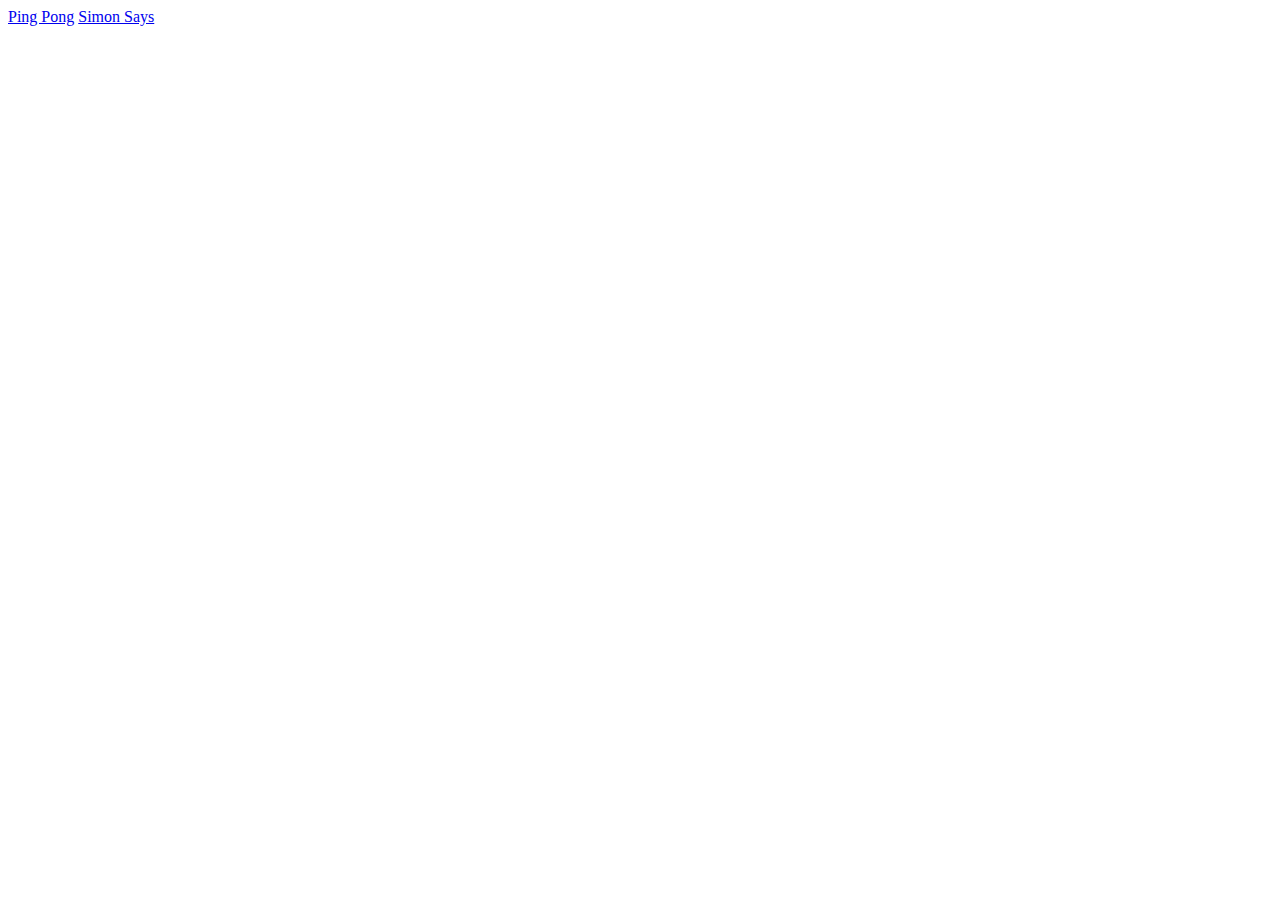
<file: index.html>
<!DOCTYPE html>
<html>
  <head>
    <meta charset="utf-8">
    <title></title>
  </head>
  <body>
    <a href="./Ping-Pong/index.html">Ping Pong</a>
    <a href="./Simon-Says/index.html">Simon Says</a>
  </body>
</html>
</file>
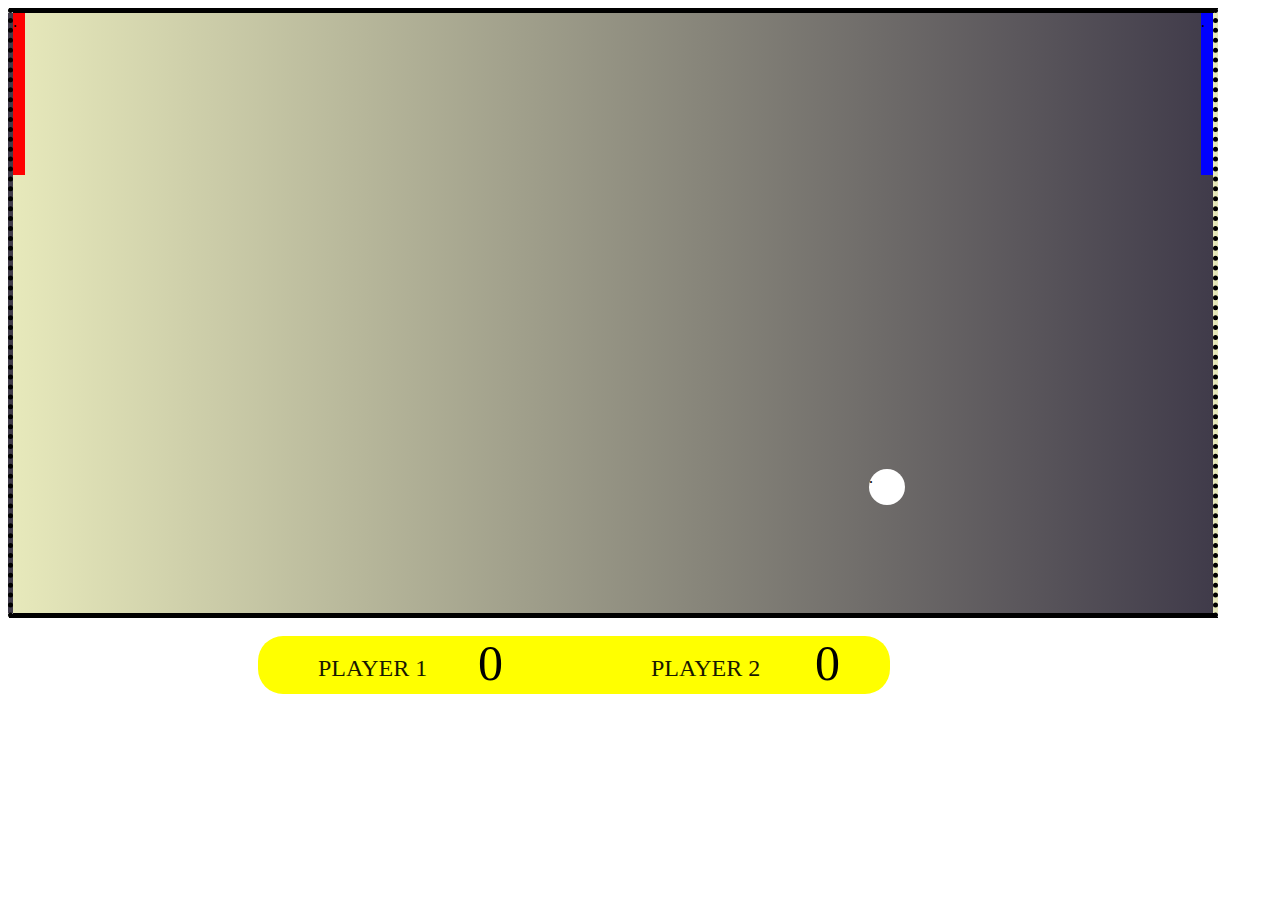
<file: Ping-Pong/index.html>
<!DOCTYPE html>
<html>
  <head>
    <meta charset="utf-8">
    <title>Ping Pong</title>
    <link rel="stylesheet" href="main.css" media="screen" title="no title" charset="utf-8">
    <script type="text/javascript" src="main.js"></script>
  </head>
  <body>

    <div class="board">
        <div id="paddle1"><div id="player1">.</div></div>
        <div id="paddle2"><div id="player2">.</div></div>

        <div id="ball">.</div>
    </div>
  </br>
  <div class="ScoreBoard">
      <div class="Players" id="one">PLAYER 1</div>
      <div class="p1Score"> 0 </div>
      <div class="Players" id="two">PLAYER 2</div>
      <div class="p2Score"> 0 </div>
  </div>

  </body>
</html>
</file>
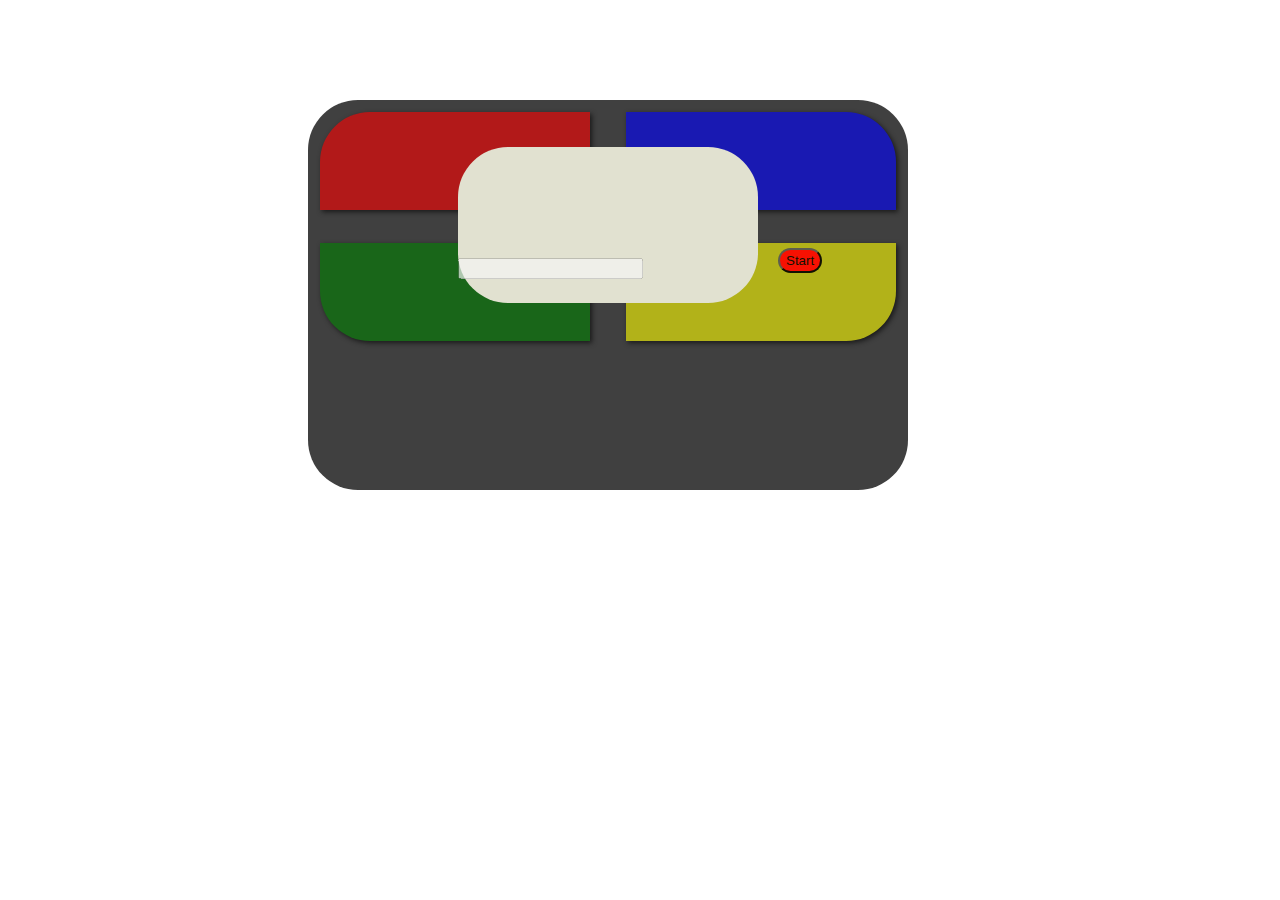
<file: Simon-Says/index.html>
<!DOCTYPE html>
<html>
  <head>
    <meta charset="utf-8">
    <title>SIMON SAYS</title>
    <link rel="stylesheet" href="main.css" media="screen" title="no title" charset="utf-8">
    <script type="text/javascript" src="main.js">

    </script>
  </head>
  <body>
    <div class="board">

      <div class="quarterCircle" id="red"></div>
      <div class="quarterCircle" id="blue"></div>
      <div class="home">
        <input type="text" id="round" disabled/>
        <button id="startbtn">Start</button>
      </div>
      <div class="quarterCircle" id="green"></div>
      <div class="quarterCircle" id="yellow"></div>

    </div>
  </body>
</html>
</file>
<file: Ping-Pong/main.css>
.board{
  border-left: 5px dotted black;
  border-right: 5px dotted black;
  border-top: 5px solid black;
  border-bottom: 5px solid black;
  height: 600px;
  width: 1200px;
  position:relative;
  background: linear-gradient(to left, #403B4A , #E7E9BB);
}

#paddle1{
  height: 30%;
  width: 1%;
  position: relative;
  display: inline-block;
}
#player1{
  height: 90%;
  width: 100%;
  background-color: red;
  position: absolute;
  top:0px;
}

#paddle2{
  height: 30%;
  width: 1%;
  position: relative;
  float: right;
  display: inline-block;
}
#player2{
  height: 90%;
  width: 100%;
  background-color: blue;
  position: absolute;
  top:0px;
}

#ball{
      height: 6%;
      border-radius: 50%;
      width: 3%;
      background-color: white;
      position: absolute;
      left: 580px;
      top: 180px;
}
.ScoreBoard{
  width: 50%;
  height: 10%;
  background-color: yellow;
  border-radius: 25px;
  position: relative;
  left: 250px;
}
#one
{
  max-width: 150px;
  border: 1px blue;
  margin: 0;
  color: black;
  /*background-color: grey;*/
  position: relative;
  left: 60px;
  top: -6px;
  opacity: .9;
  border-radius: 25px;
  font-size: 150%;
  width: 110px;
  display: inline-block;
}
#two
{
  max-width: 150px;
  border: 1px blue;
  margin: 0;
  color: black;
  /*background-color: grey;*/
  position:relative;
  top: -6px;
  left: 250px;
  opacity: .9;
  border-radius: 25px;
  font-size: 150%;
  width: 110px;
  display: inline-block;
}

.p1Score
{
  position:relative;
  top: -2px;
  left: 106px;
  font-size: 50px;
  display: inline-block;
}

.p2Score
{
  position:relative;
  top: -2px;
  left: 300px;
  font-size: 50px;
  display: inline-block;
}
</file>
<file: Simon-Says/main.css>
body
{
  height: 600px;
  width: 1000px;
}

.board
{
  width:60%;
  height: 65%;
  background: #404040;
  margin: 10%;
  margin-left: 30%;
  border-radius: 50px;
  position: relative;

}
.quarterCircle
{
  margin: 2% 2% auto 2%;
}

#red
{
  width: 45%;
  height: 25%;
  background-color: red;
  position: relative;
  float: left;
  border-top-left-radius: 50px;
  box-shadow: 2px 2px 5px black;
  opacity: 0.6;
}
#blue
{
  width: 45%;
  height: 25%;
  background-color: blue;
  position: relative;
  float: right;
  /*top: 20px;
  left: 15px;*/
  border-top-right-radius: 50px;
  box-shadow: 2px 2px 5px black;
  opacity: 0.6;
}
#green
{
  width: 45%;
  height: 25%;
  background-color: green;
  position: relative;
  float: left;
  top: -25px;
  /*left: 15px;*/
  border-bottom-left-radius: 50px;
  box-shadow: 2px 2px 5px black;
  opacity: 0.6;
}
#yellow
{
  width: 45%;
  height: 25%;
  background-color: yellow;
  position: relative;
  float: right;;
  top: -25px;
  /*left: 15px;*/
  border-bottom-right-radius: 50px;
  box-shadow: 2px 2px 5px black;
  opacity: 0.6;
}
.home
{
  width:50%;
  height: 40%;
  background-color: #e1e1d0;
  border-radius: 50px;
  z-index: 1;
  position: relative;
  margin: 0;
  top: 12%;
  left: 25%;
}
#startbtn
{
  height:25px;
  background-color: red;
  opacity: 0.9;
  border-radius: 25px;
  position: relative;
  top: -8px;
  left: 131px;
}
#roundLevel
{
  width: 50px;
  height: 40px;
  margin-left: 35px;
  margin-top: 28px;
  border-radius: 15px;
  background-color: #3d3d29;
  outline: 0;
  color: #cc0000;
  font-size: 40px;
  text-align: center;
  float: left;
}
</file>
